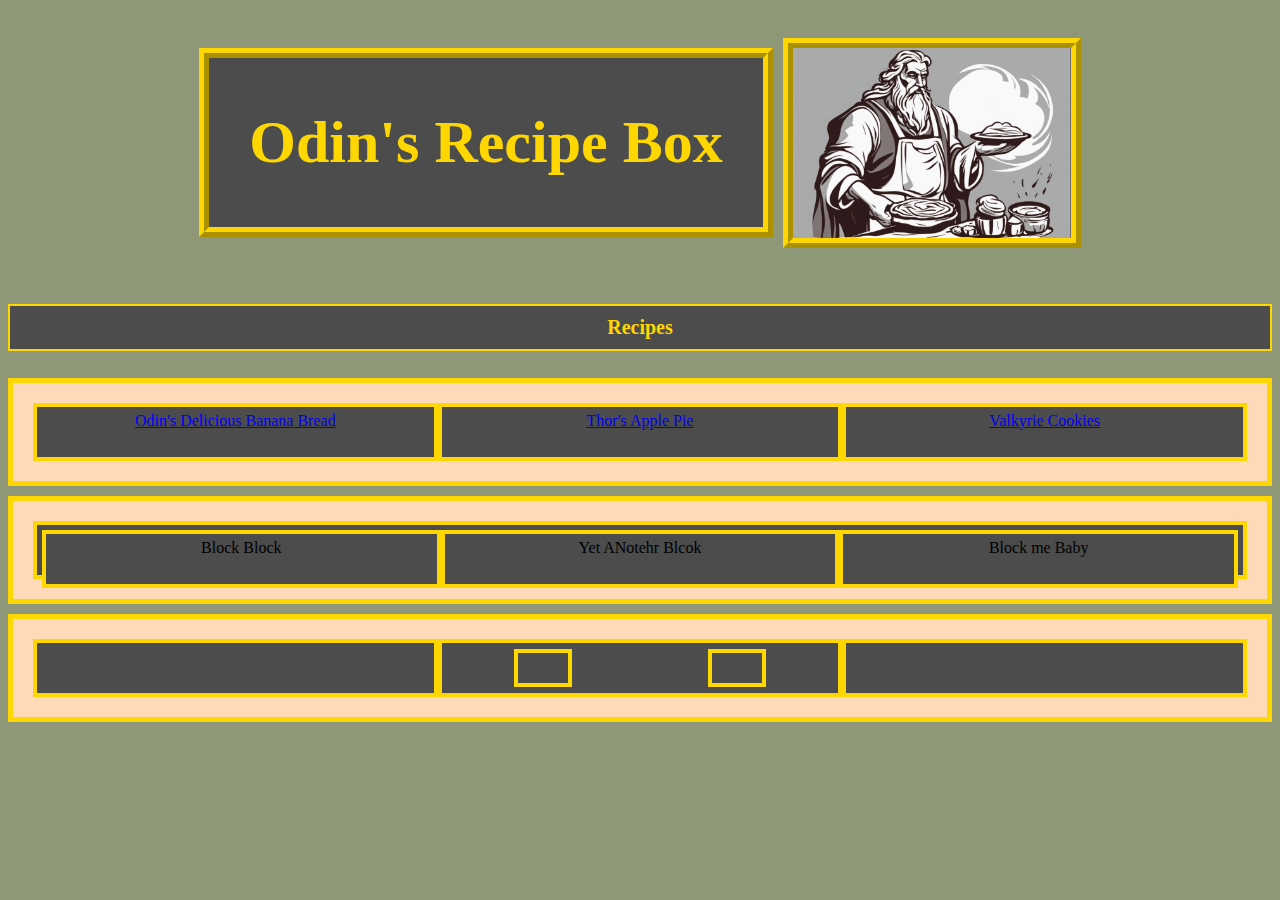
<file: index.html>
<!DOCTYPE html>
<html lang="en">
<head>
    <meta charset="UTF-8">
    <meta name="viewport" content="width=device-width, initial-scale=1.0">
    <title>Odin Recipe Box</title>
    <link rel="stylesheet" href="style.css"></link>
</head>
<body>
    <div class="titlebox">
        <div class="titleitem"><h1 id="title" "><strong>Odin's Recipe Box</strong></h1></div>
        <div class="titleitem"><img class="imogen" src="images/odinbaking.jpg" alt="The Norse God Odin Baking A Pie"></div>
    </div>
   
    <h4 class="gen">Recipes</h4>
    <div class="flex-container">
        <div class="flex-item"><a href="recipes/banana-bread.html">Odin's Delicious Banana Bread</a></div>
        <div class="flex-item"><a href="recipes/apple-pie.html">Thor's Apple Pie</a></div>
        <div class="flex-item"><a href="recipes/ccpb-cookies.html">Valkyrie Cookies</a></div>

    </div>
    <div class="flex-container">
        <div class="flex-container flex-item">
            <div class="flex-item">Block Block</div>
            <div class="flex-item"> Yet ANotehr Blcok</div>
            <div class="flex-item">Block me Baby</div>
        </div>
    </div>
    <div class="flex-container">
        <div class="flex-item"></div>
        <div class="flex-container flex-item">
            <div class="sub" ></div>
            <div class="sub"></div>
        </div>    
        <div class="flex-item"></div>
    </div>

</body>
</html>
</file>
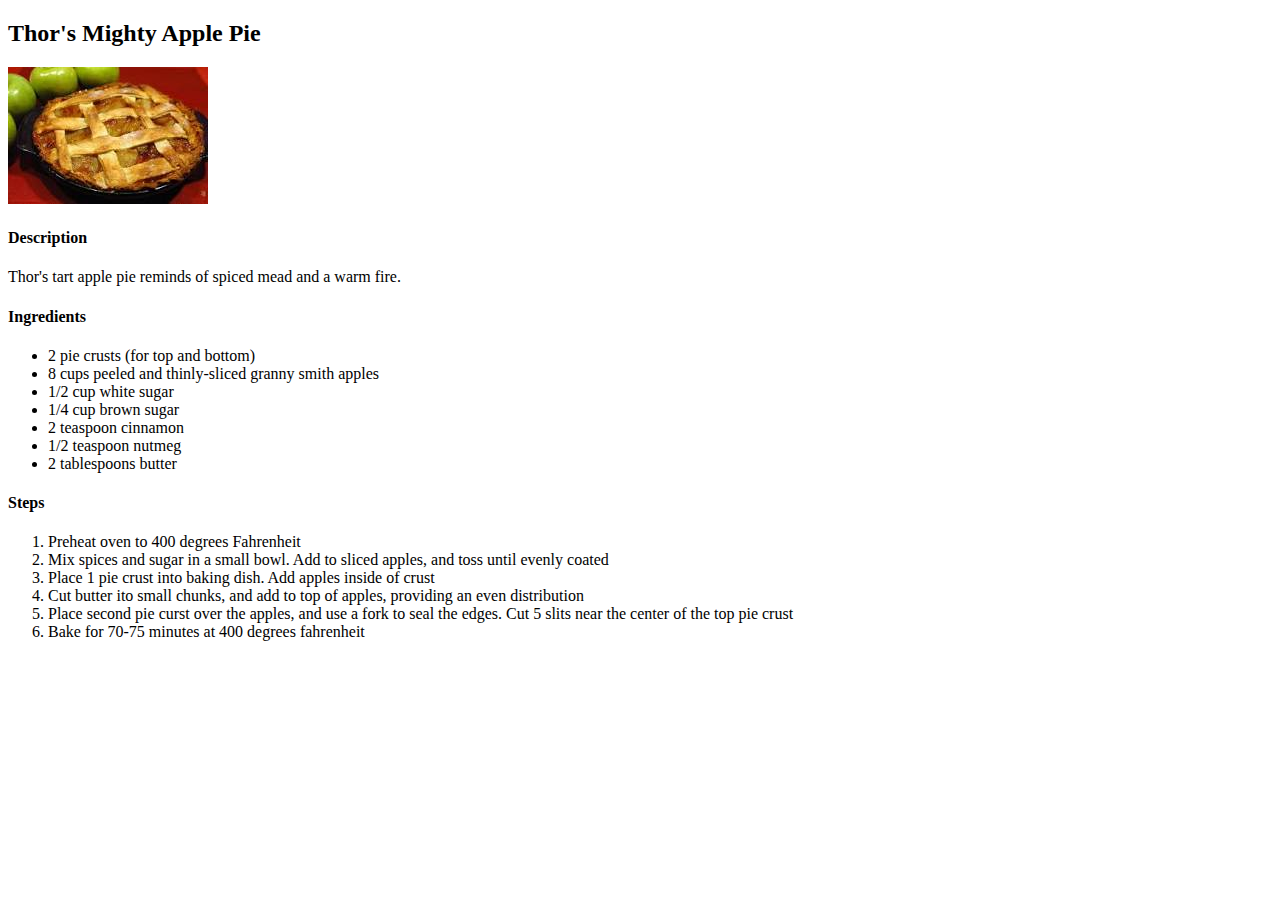
<file: recipes/apple-pie.html>
<!DOCTYPE html>
<html lang="en">
<head>
    <meta charset="UTF-8">
    <meta name="viewport" content="width=device-width, initial-scale=1.0">
    <title>Thor's Mighty Apple Pie</title>
</head>
<body>
    <h2>Thor's Mighty Apple Pie</h3>
    <img src="../images/applepie.jpg" alt="apple pie">
    <h4><strong>Description</strong></h4>
    <p>Thor's tart apple pie reminds of spiced mead and a warm fire.</p>
    <h4><strong>Ingredients</strong></h4>
    <ul>
        <li>2 pie crusts (for top and bottom)</li>
        <li>8 cups peeled and thinly-sliced granny smith apples</li>
        <li>1/2 cup white sugar</li>
        <li>1/4 cup brown sugar</li>
        <li>2 teaspoon cinnamon</li>
        <li>1/2 teaspoon nutmeg</li>
        <li>2 tablespoons butter</li>
       
    </ul>
    <h4><strong>Steps</strong></h4>
    <ol>
        <li>Preheat oven to 400 degrees Fahrenheit</li>
        <li>Mix spices and sugar in a small bowl. Add to sliced apples, and toss 
            until evenly coated
        </li>
        <li>Place 1 pie crust into baking dish. Add apples inside of crust</li>
        <li>Cut butter ito small chunks, and add to top of apples, providing 
            an even distribution</li>
        <li>Place second pie curst over the apples, and use a fork to seal the edges.
            Cut 5 slits near the center of the top pie crust
        </li>
        <li>Bake for 70-75 minutes at 400 degrees fahrenheit</li>
    </ol>
</body>
</html>
</file>
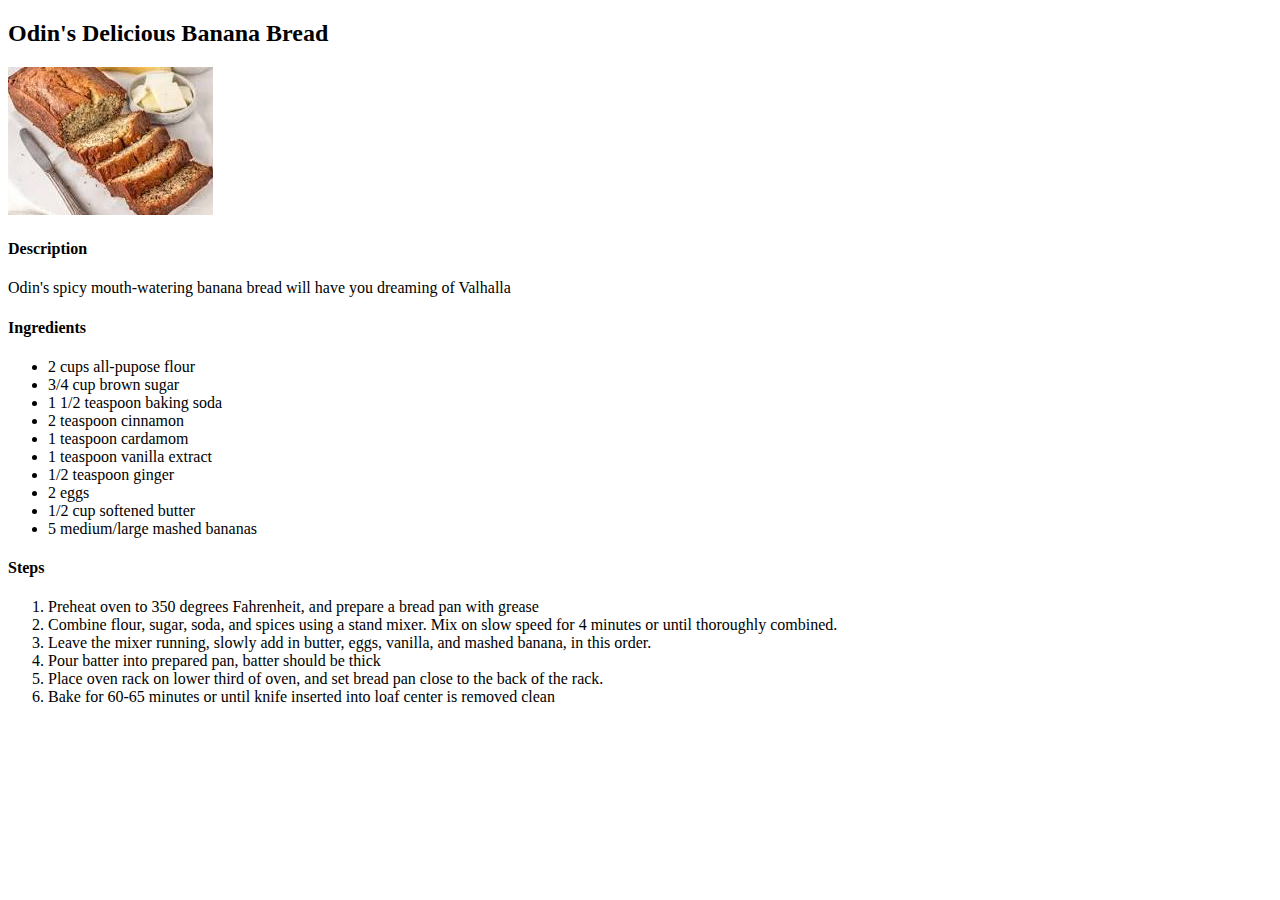
<file: recipes/banana-bread.html>
<!DOCTYPE html>
<html lang="en">
<head>
    <meta charset="UTF-8">
    <meta name="viewport" content="width=device-width, initial-scale=1.0">
    <title>Delicious Banana Bread</title>
</head>
<body>
    <h2>Odin's Delicious Banana Bread</h3>
    <img src="../images/bananabread.jpg" alt="banana bread">
    <h4><strong>Description</strong></h4>
    <p>Odin's spicy mouth-watering banana bread will have you dreaming of Valhalla</p>
    <h4><strong>Ingredients</strong></h4>
    <ul>
        <li>2 cups all-pupose flour</li>
        <li>3/4 cup brown sugar</li>
        <li>1 1/2 teaspoon baking soda</li>
        <li>2 teaspoon cinnamon</li>
        <li>1 teaspoon cardamom</li>
        <li>1 teaspoon vanilla extract</li>
        <li>1/2 teaspoon ginger</li>
        <li>2 eggs</li>
        <li>1/2 cup softened butter</li>
        <li>5 medium/large mashed bananas</li>
    </ul>
    <h4><strong>Steps</strong></h4>
    <ol>
        <li>Preheat oven to 350 degrees Fahrenheit, and prepare a bread 
            pan with grease</li>
        <li>Combine flour, sugar, soda, and spices using a stand mixer. 
            Mix on slow speed for 4 minutes or until thoroughly combined.
        </li>
        <li>Leave the mixer running, slowly add in butter, eggs, vanilla,
            and mashed banana, in this order.
        </li>
        <li>Pour batter into prepared pan, batter should be thick</li>
        <li>Place oven rack on lower third of oven, and set bread pan close
            to the back of the rack.
        </li>
        <li>Bake for 60-65 minutes or until knife inserted into 
            loaf center is removed clean</li>
    </ol>
</body>
</html>
</file>
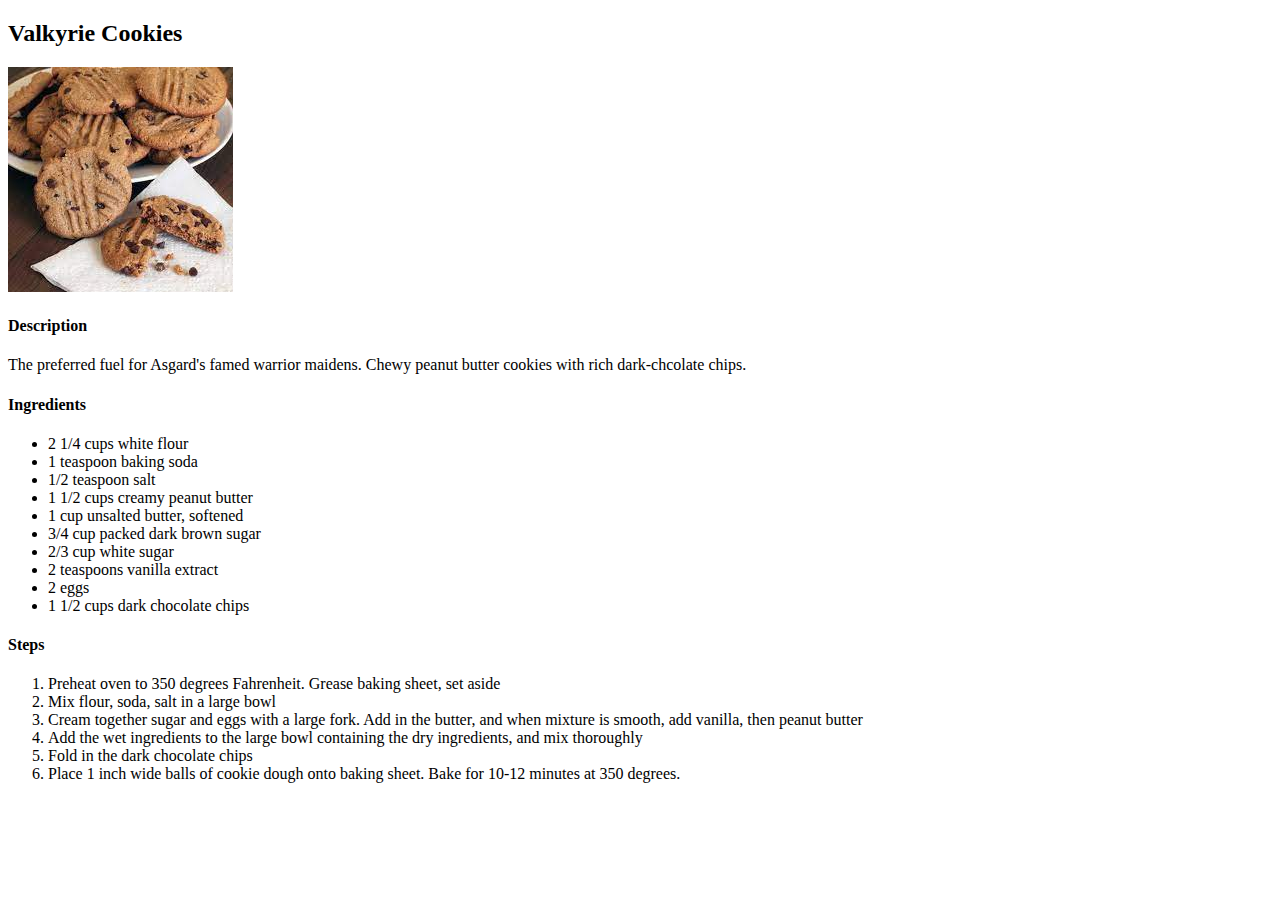
<file: recipes/ccpb-cookies.html>
<!DOCTYPE html>
<html lang="en">
<head>
    <meta charset="UTF-8">
    <meta name="viewport" content="width=device-width, initial-scale=1.0">
    <title>Valkyrie Cookies</title>
</head>
<body>
    <h2>Valkyrie Cookies</h3>
    <img src="../images/ccpb.jpg" alt="Valkyrie Cookies">
    <h4><strong>Description</strong></h4>
    <p>The preferred fuel for Asgard's famed warrior maidens.
        Chewy peanut butter cookies with rich dark-chcolate chips.
    </p>
    <h4><strong>Ingredients</strong></h4>
    <ul>
        <li>2 1/4 cups white flour</li>
        <li>1 teaspoon baking soda</li>
        <li>1/2 teaspoon salt</li>
        <li>1 1/2 cups creamy peanut butter</li>
        <li>1 cup unsalted butter, softened</li>
        <li>3/4 cup packed dark brown sugar</li>
        <li>2/3 cup white sugar</li>
        <li>2 teaspoons vanilla extract</li>
        <li>2 eggs</li>
        <li>1 1/2 cups dark chocolate chips</li>
       
    </ul>
    <h4><strong>Steps</strong></h4>
    <ol>
        <li>Preheat oven to 350 degrees Fahrenheit. Grease baking 
            sheet, set aside</li>
        <li>Mix flour, soda, salt in a large bowl</li>
        <li>Cream together sugar and eggs with a large fork. Add in 
            the butter, and when mixture is smooth, add vanilla, then
            peanut butter
        </li>
        <li>Add the wet ingredients to the large bowl containing the dry
            ingredients, and mix thoroughly
        </li>
        <li>Fold in the dark chocolate chips</li>
        <li>Place 1 inch wide balls of cookie dough onto baking sheet.
            Bake for 10-12 minutes at 350 degrees.
        </li>
    </ol>
</body>
</html>
</file>
<file: style.css>
body {
    background-color: rgb(143, 151, 121);
}

.titlebox {
    display: flex;
    justify-content: center;
    align-items: center;
    gap: 10px;
    
}
.titleitem {
    display: flex;
    flex: 0 0 auto;
}

#title {
    box-sizing: border-box;
    text-align: center;
    border-style: ridge;
    border-width: 10px;
    border-color: rgb(255, 215, 0);
    font-family: Norse, fantasy;
    color: rgb(255, 215, 0);
    background-color: rgb(76, 76, 76);
    font-size: 60px;
    padding-top: 50px;
    padding-bottom: 50px;
    padding-left: 40px;
    padding-right: 40px;
    
}


.gen {
    box-sizing: border-box;
    color: rgb(255, 215, 0);
    font-family:  fantasy;
    background-color: rgb(76, 76, 76);
    border: 2px solid;
    border-color: rgb(255, 215, 0);
    text-align: center;
    font-size: 20px;
    padding: 10px;
    
    
    
   
}

.imogen {
    display: flex;
    box-sizing: border-box;
    
    margin: auto;
    border: ridge;
    border-color: rgb(255, 215, 0);
    border-width: 10px;
    height: 210px;
    
}

.flex-container {
    display: flex;
    border: solid rgb(255, 215, 0) 5px;
    background-color: peachpuff;
    padding: 20px;
    margin: 10px auto;
    text-align: center;
}
.flex-item {
    background-color:  rgb(76, 76, 76);
    border: 4px solid rgb(255, 215, 0);
    width: 80px;
    margin: auto;
    height: 40px;
    padding: 5px;
    flex: 1;
    text-align: center;
}

.sub {
    background-color:  rgb(76, 76, 76);
    border: 4px solid rgb(255, 215, 0);
    width: 40px;
    margin: auto;
    height: 20px;
    padding: 5px;
    flex: 1, 0, auto;
    text-align: center;
}
</file>
